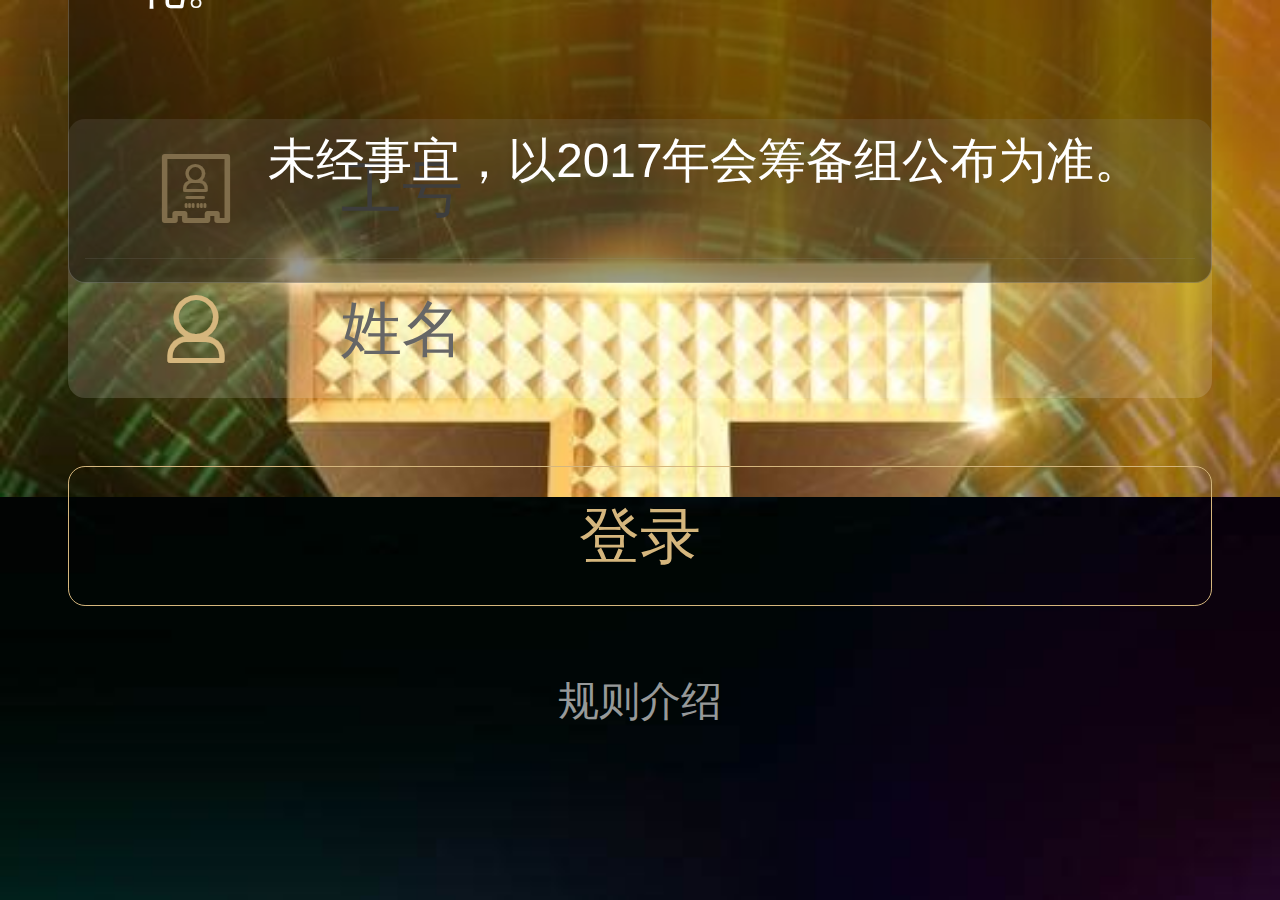
<file: index.html>
<!DOCTYPE html>
<html lang="en">
<head>
  <meta charset="UTF-8" name="viewport" content="width=device-width, initial-scale=1">
  <title>传音</title>
  <link rel="stylesheet" href="fonts/iconfont.css">
  <link rel="stylesheet" href="css/main.css">
</head>
<body class="index">
  <div class="app">
    <div class="login">
      <ul class="panel">
        <li class="row w">
          <span class="col v-m iconfont icon-user c-yellow"></span>
          <span class="col v-m">
            <input class="input" type="text" placeholder="工号">
          </span>
        </li>
        <li class="row w">
          <span class="col v-m iconfont icon-name c-yellow"></span>
          <span class="col v-m">
            <input class="input" type="text" placeholder="姓名">
          </span>
        </li>
      </ul>
      <a href="subpage.html" class="btn w mt-20">登录</a>
      <p class="t-c mt-20">
        <a class="link" href="javascript:;" id="rule">规则介绍</a>
      </p>
    </div>
    <div class="pop-wrap">
      <div class="pop">
        <a href="javascript:;" class="close iconfont icon-close"></a>
        <h2>规则介绍</h2>
        <p>报名方式：扫描二维码，添加QQ好友，</p>
        <p style="padding-left:6rem;">发送姓名+部门+参加赛区</p>
        <p>截止日期：2016年12月8日</p>
        <p>赛事安排：甄选采用深圳和上海两地同期进行</p>
        <p>第一轮-海选：2016年12月9日</p>
        <p>第二轮-线上投票：2016年12/14-16日</p>
        <p>每位报名参与的童靴们，均有机会获得神秘大礼。</p>
        <p class="t-r" style="margin-top:3rem;">未经事宜，以2017年会筹备组公布为准。</p>
      </div>
    </div>
  </div>
  <script src="js/zepto.min.js"></script>
  <script>
    $("#rule").click(function(){
      $(".app").addClass("show-pop")
      $(".pop .close").click(function(){
        $(".app").removeClass("show-pop")
      })
    })
  </script>
</body>
</html>
</file>
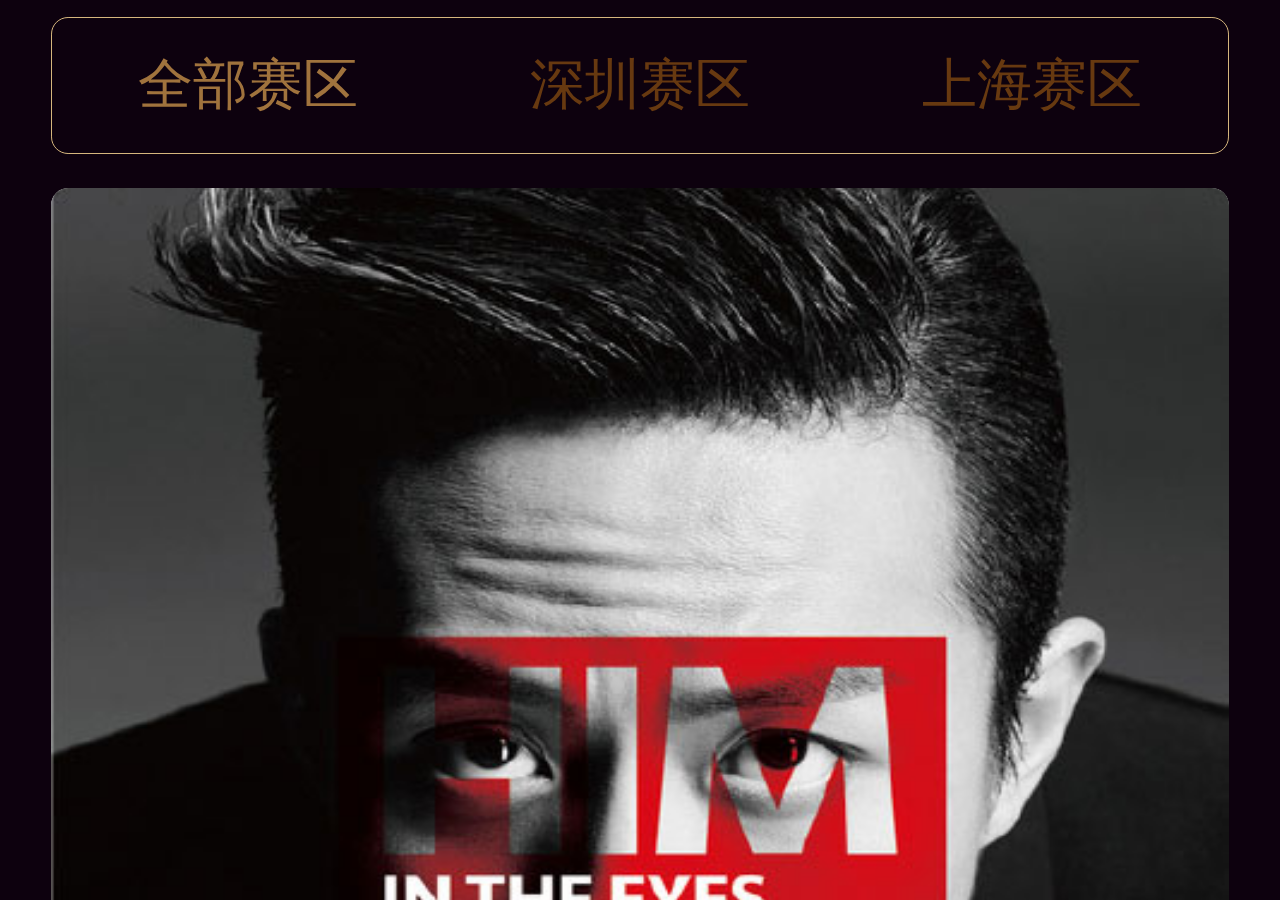
<file: subpage.html>
<!DOCTYPE html>
<html lang="en">
<head>
  <meta charset="UTF-8" name="viewport" content="width=device-width, initial-scale=1">
  <title>传音</title>
  <link rel="stylesheet" href="fonts/iconfont.css">
  <link rel="stylesheet" href="css/main.css">
</head>
<body>
  <div class="app has-tab">
    <div class="page-tab row w">
      <span class="col v-m active">全部赛区</span>
      <span class="col v-m">深圳赛区</span>
      <span class="col v-m">上海赛区</span>
    </div>
    <div class="page-content">
      <div class="content">
        <div class="view w h">
          <div class="w">
            <div class="card-wrap">
              <div class="card row">
                <div class="cover v-t col">
                  <div class="w h ht">
                    <img class="w v-t h" src="img/book-hd.jpg" alt="">
                  </div>
                  <div class="footer row w t-c">
                    <a href="javascript:;" class="iconfont col v-m"></a>
                    <span class="col v-m c-red">
                      <i class="iconfont icon-love love"></i>
                    </span>
                    <a href="javascript:;" class="iconfont icon-right col v-m c-yellow next"></a>
                  </div>
                </div>
                <div class="detail v-t col">
                  <div class="w h ht">
                    <div class="row w video">
                      <div class="col v-m" type="高清">
                        <a href="javascript:;" class="iconfont icon-play"></a>
                        <img class="w" src="img/detail.jpg" alt="">
                      </div>
                    </div>
                    <h2 class="row w">
                      <span class="col v-b t-l fs-14 c-3"><b class="fs-22 f-b mr-3">邓超</b>DengChao</span>
                      <span class="col v-b fs-12 c-9 t-r">来自<i>数字营销</i></span>
                    </h2>
                    <ul class="row w t-c info">
                      <li class="col v-m"><span class="num">180</span><em>cm</em></li>
                      <li class="col v-m"><span class="num">72</span><em>kg</em></li>
                      <li class="col v-m"><span class="num">3</span><em>司龄</em></li>
                    </ul>
                    <ul class="c-4 mt-20">
                      <li class="item"><a href="#" class="tag">水瓶座</a></li>
                      <li class="item"><a href="#" class="tag">看电影</a></li>
                      <li class="item"><a href="#" class="tag">爱唱歌</a></li>
                      <li class="item"><a href="#" class="tag">数码控</a></li>
                    </ul>
                  </div>
                  <div class="footer row w t-c">
                    <a href="javascript:;" class="iconfont icon-left col v-m c-yellow prev"></a>
                    <span class="iconfont icon-loved col v-m c-red" num="1254"></span>
                    <a href="javascript:;" class="iconfont col v-m"></a>
                  </div>
                </div>
              </div>
            </div>
            <div class="card-wrap">
              <div class="card row">
                <div class="cover v-t col">
                  <div class="w h ht">
                    <img class="w v-t h" src="img/book-hd.jpg" alt="">
                  </div>
                  <div class="footer row w t-c">
                    <a href="javascript:;" class="iconfont col v-m"></a>
                    <span class="col v-m c-red">
                      <i class="iconfont icon-love love"></i>
                    </span>
                    <a href="javascript:;" class="iconfont icon-right col v-m c-yellow next"></a>
                  </div>
                </div>
                <div class="detail v-t col">
                  <div class="w h ht">
                    <div class="row w video">
                      <div class="col v-m" type="高清">
                        <a href="javascript:;" class="iconfont icon-play"></a>
                        <img class="w" src="img/detail.jpg" alt="">
                      </div>
                    </div>
                    <h2 class="row w">
                      <span class="col v-b t-l fs-14 c-3"><b class="fs-22 f-b mr-3">邓超</b>DengChao</span>
                      <span class="col v-b fs-12 c-9 t-r">来自<i>数字营销</i></span>
                    </h2>
                    <ul class="row w t-c info">
                      <li class="col v-m"><span class="num">180</span><em>cm</em></li>
                      <li class="col v-m"><span class="num">72</span><em>kg</em></li>
                      <li class="col v-m"><span class="num">3</span><em>司龄</em></li>
                    </ul>
                    <ul class="c-4 mt-20">
                      <li class="item"><a href="#" class="tag">水瓶座</a></li>
                      <li class="item"><a href="#" class="tag">看电影</a></li>
                      <li class="item"><a href="#" class="tag">爱唱歌</a></li>
                      <li class="item"><a href="#" class="tag">数码控</a></li>
                    </ul>
                  </div>
                  <div class="footer row w t-c">
                    <a href="javascript:;" class="iconfont icon-left col v-m c-yellow prev"></a>
                    <span class="iconfont icon-loved col v-m c-red" num="1254"></span>
                    <a href="javascript:;" class="iconfont col v-m"></a>
                  </div>
                </div>
              </div>
            </div>
          </div>
        </div>
        <div class="view w h">
          <div class="card-wrap">
            <div class="card row">
              <div class="cover v-t col">
                <div class="w h ht">
                  <img class="w v-t h" src="img/book-hd.jpg" alt="">
                </div>
                <div class="footer row w t-c">
                  <a href="javascript:;" class="iconfont col v-m"></a>
                  <span class="col v-m c-red">
                    <i class="iconfont icon-love love"></i>
                  </span>
                  <a href="javascript:;" class="iconfont icon-right col v-m c-yellow next"></a>
                </div>
              </div>
              <div class="detail v-t col">
                <div class="w h ht">
                  <div class="row w video">
                    <div class="col v-m" type="高清">
                      <a href="javascript:;" class="iconfont icon-play"></a>
                      <img class="w" src="img/detail.jpg" alt="">
                    </div>
                  </div>
                  <h2 class="row w">
                    <span class="col v-b t-l fs-14 c-3"><b class="fs-22 f-b mr-3">邓超</b>DengChao</span>
                    <span class="col v-b fs-12 c-9 t-r">来自<i>数字营销</i></span>
                  </h2>
                  <ul class="row w t-c info">
                    <li class="col v-m"><span class="num">180</span><em>cm</em></li>
                    <li class="col v-m"><span class="num">72</span><em>kg</em></li>
                    <li class="col v-m"><span class="num">3</span><em>司龄</em></li>
                  </ul>
                  <ul class="c-4 mt-20">
                    <li class="item"><a href="#" class="tag">水瓶座</a></li>
                    <li class="item"><a href="#" class="tag">看电影</a></li>
                    <li class="item"><a href="#" class="tag">爱唱歌</a></li>
                    <li class="item"><a href="#" class="tag">数码控</a></li>
                  </ul>
                </div>
                <div class="footer row w t-c">
                  <a href="javascript:;" class="iconfont icon-left col v-m c-yellow prev"></a>
                  <span class="iconfont icon-loved col v-m c-red" num="1254"></span>
                  <a href="javascript:;" class="iconfont col v-m"></a>
                </div>
              </div>
            </div>
          </div>
          <div class="card-wrap">
            <div class="card row">
              <div class="cover v-t col">
                <div class="w h ht">
                  <img class="w v-t h" src="img/book-hd.jpg" alt="">
                </div>
                <div class="footer row w t-c">
                  <a href="javascript:;" class="iconfont col v-m"></a>
                  <span class="col v-m c-red">
                    <i class="iconfont icon-love love"></i>
                  </span>
                  <a href="javascript:;" class="iconfont icon-right col v-m c-yellow next"></a>
                </div>
              </div>
              <div class="detail v-t col">
                <div class="w h ht">
                  <div class="row w video">
                    <div class="col v-m" type="高清">
                      <a href="javascript:;" class="iconfont icon-play"></a>
                      <img class="w" src="img/detail.jpg" alt="">
                    </div>
                  </div>
                  <h2 class="row w">
                    <span class="col v-b t-l fs-14 c-3"><b class="fs-22 f-b mr-3">邓超</b>DengChao</span>
                    <span class="col v-b fs-12 c-9 t-r">来自<i>数字营销</i></span>
                  </h2>
                  <ul class="row w t-c info">
                    <li class="col v-m"><span class="num">180</span><em>cm</em></li>
                    <li class="col v-m"><span class="num">72</span><em>kg</em></li>
                    <li class="col v-m"><span class="num">3</span><em>司龄</em></li>
                  </ul>
                  <ul class="c-4 mt-20">
                    <li class="item"><a href="#" class="tag">水瓶座</a></li>
                    <li class="item"><a href="#" class="tag">看电影</a></li>
                    <li class="item"><a href="#" class="tag">爱唱歌</a></li>
                    <li class="item"><a href="#" class="tag">数码控</a></li>
                  </ul>
                </div>
                <div class="footer row w t-c">
                  <a href="javascript:;" class="iconfont icon-left col v-m c-yellow prev"></a>
                  <span class="iconfont icon-loved col v-m c-red" num="1254"></span>
                  <a href="javascript:;" class="iconfont col v-m"></a>
                </div>
              </div>
            </div>
          </div>
        </div>
        <div class="view w h">
          <div class="card-wrap">
            <div class="card row">
              <div class="cover v-t col">
                <div class="w h ht">
                  <img class="w v-t h" src="img/book-hd.jpg" alt="">
                </div>
                <div class="footer row w t-c">
                  <a href="javascript:;" class="iconfont col v-m"></a>
                  <span class="col v-m c-red">
                    <i class="iconfont icon-love love"></i>
                  </span>
                  <a href="javascript:;" class="iconfont icon-right col v-m c-yellow next"></a>
                </div>
              </div>
              <div class="detail v-t col">
                <div class="w h ht">
                  <div class="row w video">
                    <div class="col v-m" type="高清">
                      <a href="javascript:;" class="iconfont icon-play"></a>
                      <img class="w" src="img/detail.jpg" alt="">
                    </div>
                  </div>
                  <h2 class="row w">
                    <span class="col v-b t-l fs-14 c-3"><b class="fs-22 f-b mr-3">邓超</b>DengChao</span>
                    <span class="col v-b fs-12 c-9 t-r">来自<i>数字营销</i></span>
                  </h2>
                  <ul class="row w t-c info">
                    <li class="col v-m"><span class="num">180</span><em>cm</em></li>
                    <li class="col v-m"><span class="num">72</span><em>kg</em></li>
                    <li class="col v-m"><span class="num">3</span><em>司龄</em></li>
                  </ul>
                  <ul class="c-4 mt-20">
                    <li class="item"><a href="#" class="tag">水瓶座</a></li>
                    <li class="item"><a href="#" class="tag">看电影</a></li>
                    <li class="item"><a href="#" class="tag">爱唱歌</a></li>
                    <li class="item"><a href="#" class="tag">数码控</a></li>
                  </ul>
                </div>
                <div class="footer row w t-c">
                  <a href="javascript:;" class="iconfont icon-left col v-m c-yellow prev"></a>
                  <span class="iconfont icon-loved col v-m c-red" num="1254"></span>
                  <a href="javascript:;" class="iconfont col v-m"></a>
                </div>
              </div>
            </div>
          </div>
          <div class="card-wrap">
            <div class="card row">
              <div class="cover v-t col">
                <div class="w h ht">
                  <img class="w v-t h" src="img/book-hd.jpg" alt="">
                </div>
                <div class="footer row w t-c">
                  <a href="javascript:;" class="iconfont col v-m"></a>
                  <span class="col v-m c-red">
                    <i class="iconfont icon-love love"></i>
                  </span>
                  <a href="javascript:;" class="iconfont icon-right col v-m c-yellow next"></a>
                </div>
              </div>
              <div class="detail v-t col">
                <div class="w h ht">
                  <div class="row w video">
                    <div class="col v-m" type="高清">
                      <a href="javascript:;" class="iconfont icon-play"></a>
                      <img class="w" src="img/detail.jpg" alt="">
                    </div>
                  </div>
                  <h2 class="row w">
                    <span class="col v-b t-l fs-14 c-3"><b class="fs-22 f-b mr-3">邓超</b>DengChao</span>
                    <span class="col v-b fs-12 c-9 t-r">来自<i>数字营销</i></span>
                  </h2>
                  <ul class="row w t-c info">
                    <li class="col v-m"><span class="num">180</span><em>cm</em></li>
                    <li class="col v-m"><span class="num">72</span><em>kg</em></li>
                    <li class="col v-m"><span class="num">3</span><em>司龄</em></li>
                  </ul>
                  <ul class="c-4 mt-20">
                    <li class="item"><a href="#" class="tag">水瓶座</a></li>
                    <li class="item"><a href="#" class="tag">看电影</a></li>
                    <li class="item"><a href="#" class="tag">爱唱歌</a></li>
                    <li class="item"><a href="#" class="tag">数码控</a></li>
                  </ul>
                </div>
                <div class="footer row w t-c">
                  <a href="javascript:;" class="iconfont icon-left col v-m c-yellow prev"></a>
                  <span class="iconfont icon-loved col v-m c-red" num="1254"></span>
                  <a href="javascript:;" class="iconfont col v-m"></a>
                </div>
              </div>
            </div>
          </div>
          <div class="card-wrap">
            <div class="card row">
              <div class="cover v-t col">
                <div class="w h ht">
                  <img class="w v-t h" src="img/book-hd.jpg" alt="">
                </div>
                <div class="footer row w t-c">
                  <a href="javascript:;" class="iconfont col v-m"></a>
                  <span class="col v-m c-red">
                    <i class="iconfont icon-love love"></i>
                  </span>
                  <a href="javascript:;" class="iconfont icon-right col v-m c-yellow next"></a>
                </div>
              </div>
              <div class="detail v-t col">
                <div class="w h ht">
                  <div class="row w video">
                    <div class="col v-m" type="高清">
                      <a href="javascript:;" class="iconfont icon-play"></a>
                      <img class="w" src="img/detail.jpg" alt="">
                    </div>
                  </div>
                  <h2 class="row w">
                    <span class="col v-b t-l fs-14 c-3"><b class="fs-22 f-b mr-3">邓超</b>DengChao</span>
                    <span class="col v-b fs-12 c-9 t-r">来自<i>数字营销</i></span>
                  </h2>
                  <ul class="row w t-c info">
                    <li class="col v-m"><span class="num">180</span><em>cm</em></li>
                    <li class="col v-m"><span class="num">72</span><em>kg</em></li>
                    <li class="col v-m"><span class="num">3</span><em>司龄</em></li>
                  </ul>
                  <ul class="c-4 mt-20">
                    <li class="item"><a href="#" class="tag">水瓶座</a></li>
                    <li class="item"><a href="#" class="tag">看电影</a></li>
                    <li class="item"><a href="#" class="tag">爱唱歌</a></li>
                    <li class="item"><a href="#" class="tag">数码控</a></li>
                  </ul>
                </div>
                <div class="footer row w t-c">
                  <a href="javascript:;" class="iconfont icon-left col v-m c-yellow prev"></a>
                  <span class="iconfont icon-loved col v-m c-red" num="1254"></span>
                  <a href="javascript:;" class="iconfont col v-m"></a>
                </div>
              </div>
            </div>
          </div>
        </div>
      </div>
    </div>
  </div>
  <script src="js/zepto.min.js"></script>
  <script>
    // (function(){
    //   var width=$(".view").width();
    //   $(".cover,.detail").width(width)
    // })()
    /*切换详情*/
    ;(function(){
      $(".card-wrap").find(".next").click(function(){
        var parent=$(this).parents(".card-wrap");
        parent.addClass("next");
        parent.find(".prev").click(function(){
          parent.removeClass("next")
        })
      })
    })()
    /*关注*/
    ;(function(){
      $(".love").click(function(){
        $(this).toggleClass("icon-loved")
      })
    })()
    /*tab切换*/
    ;(function(i){
      var index=i;
      var tab=$(".page-tab");
      init();
      function init(){
        var width=tab.width();
        $(".content").width(width*tab.children().length)
        $(".content .view").width(width);
        move(index)
      }
      tab.children().click(function(){
        var i=$(this).index();
        move(i)
      })
      function move(index){
        tab.children().eq(index).addClass("active").siblings().removeClass("active");
        $(".content").css("margin-left",-index*tab.width());
      }
    })(0)
    /*单页面滚到最底部，去掉底部阴影*/
    // ;(function(){
    //   $(".view").scroll(function(ev){
    //     console.log($(this).scrollTop(),$(this).height(),$(this).children().height());
    //     if($(this).children(".w").height()-($(this).scrollTop()+$(this).height())<=20){
    //     }
    //   })
    // })()
  </script>
</body>
</html>
</file>
<file: fonts/iconfont.css>
@font-face {font-family: "iconfont";
  src: url('iconfont.eot?t=1480827108157'); /* IE9*/
  src: url('iconfont.eot?t=1480827108157#iefix') format('embedded-opentype'), /* IE6-IE8 */
  url('iconfont.woff?t=1480827108157') format('woff'), /* chrome, firefox */
  url('iconfont.ttf?t=1480827108157') format('truetype'), /* chrome, firefox, opera, Safari, Android, iOS 4.2+*/
  url('iconfont.svg?t=1480827108157#iconfont') format('svg'); /* iOS 4.1- */
}

.iconfont {
  font-family:"iconfont" !important;
  font-size:16px;
  font-style:normal;
  -webkit-font-smoothing: antialiased;
  -webkit-text-stroke-width: 0.2px;
  -moz-osx-font-smoothing: grayscale;
}

.icon-play:before { content: "\e609"; }

.icon-close:before { content: "\e827"; }

.icon-name:before { content: "\e828"; }

.icon-left:before { content: "\e829"; }

.icon-love:before { content: "\e82a"; }

.icon-right:before { content: "\e82b"; }

.icon-loved:before { content: "\e82c"; }

.icon-user:before { content: "\e82d"; }

.icon-stop:before { content: "\e6d2"; }
</file>
<file: css/main.css>
html,body{height:100%;margin:0;background:#0D010E;overflow:hidden;}
.index{background:url(../img/bg-hd.jpg) no-repeat center top;background-size:100%;}
a{-webkit-tap-highlight-color:rgba(0,0,0,0);text-decoration:none;}
ul{padding:0;margin:0;}
h1,h2,h3,h4,b{font-weight:normal;margin:0;s}
i{font-style:normal;}
html{font-size:calc(100vw/37.5);}/*iphone 6*/
body,input{font-family:microsoft yahei,Helvetica;}
input:focus{outline:none;}
*{box-sizing:border-box;}
table{table-layout: fixed;border-spacing: 0;border-collapse: collapse;}
.row{display:table;table-layout: fixed;}
.col{display:table-cell;}
.w{width:100%;}.h{height:100%;}
.v-t{vertical-align:top;}.v-m{vertical-align: middle;}.v-b{vertical-align: bottom;}
.t-c{text-align:center;}.t-r{text-align:right;}
.c-yellow{color:#D5B67D;}.c-red{color:#D40001;}.c-9{color:#999;}.c-3{color:#333;}
.f-b{font-weight:bold;}
.fs-12{font-size:1.2rem;}.fs-14{font-size:1.4rem;}.fs-22{font-size:2.2rem;}
.mt-20{margin-top:2rem;}.mt-10{margin-top:1rem;}.mr-3{margin-right:0.3rem;}
.plr-20{padding-left:2rem;padding-right:2rem;}
.app{width:100%;height:100%;overflow:hidden;position:relative;}
.page-content{height:100%;width:100%;overflow:hidden;}
.app .content{height:100%;font-size:0;transition:0.3s;}
.view{overflow:auto;display:inline-block;}
.view.more:after{content:"";display:inline-block;width:100%;height:4rem;position:fixed;bottom:0;left:0;background:-webkit-linear-gradient(top,rgba(255,255,255,0),rgba(0,0,0,0.4))}
.has-tab{padding:5rem 1.5rem 0 1.5rem;}
.index .app{background:url(../img/bg-b.jpg) no-repeat center bottom;background-size:contain;}
.login{padding:4rem 2rem;position:absolute;left:0;bottom:0;}
.panel{border-radius:0.5rem;background:rgba(255,255,255,0.15);padding:0 0.5rem;}
.panel .col{padding:0.5rem 0;}
.panel .row:first-child{border-bottom:1px solid rgba(255,255,255,0.15);}
.panel .iconfont{width:20%;text-align:center;font-size:2rem;}
.input{width:100%;background:none;border:none;border-radius:0.5rem;font-size:1.8rem;padding:0.5rem 1rem;color:#D5B67D;}
.input::-webkit-input-placeholder{color:#666;}
.btn{display:inline-block;font-size:1.8rem;padding:0.8rem 3rem;text-align:center;}
.btn:active{background:rgba(255,255,255,0.1);}
.login .btn{border:1px solid #D5B67D;border-radius:0.5rem;color:#D5B67D;}
.link{font-size:1.2rem;color:rgba(255,255,255,0.6);}
.pop-wrap{position:fixed;top:-100%;left:0;width:100%;padding:2rem;transition:0.3s;}
.pop{padding:2rem 1rem;border:1px solid rgba(255,255,255,0.2);background:rgba(0,0,0,0.4);border-radius:0.5rem;font-size:1.4rem;color:#fff;position:relative;}
.pop h2{font-weight:normal;font-size:2rem;margin:0;text-align:center;color:#D5B67D;}
.pop p{margin:0.5rem 0;line-height:1.5;padding:0 1rem;}
.pop .close{position:absolute;right:1rem;top:1rem;font-size:1.8rem;color:#D5B67D;}
.show-pop .pop-wrap{top:0;}
.page-tab{height:4rem;border:1px solid #D5B67D;border-radius:0.5rem;text-align:center;font-size:1.6rem;color:#673910;margin-top:-4.5rem;margin-bottom:0.5rem;}
.page-tab .active{color:#A0733D;}
.card-wrap{width:100%;overflow:hidden;border-radius:0.5rem;margin:0.5rem 0 1rem 0;}
.card-wrap.next .card{margin-left:-100%;}
.card{width:200%;font-size:0;display:inline-block;transition:0.3s;}
.cover,.detail{border-radius:0.5rem;width:50%;height:100%;background:#fff;font-size:1.2rem;}
.detail .ht{padding:1rem;}
.card-wrap .footer{height:5rem;background:#fff;border-top:1px solid #B2B2B2;}
.footer .iconfont{font-size:2rem;position:relative;transition:0.3s;}
.footer .iconfont:after{content:attr(num);position:absolute;font-size:1.6rem;color:#666;font-family:"方正兰亭超细黑简体";top:50%;margin-top:-0.8rem;}
.footer a:active{background:rgba(0,0,0,0.1)}
.footer a{width:4rem;transition:0.3s;}
.ht{height:38rem;}
.info{height:6rem;margin:0;}
.info .col{border-left:1px solid #D4D4D4;width:33.3%;font-size:4rem;}
.info .col em{font-size:1.2rem;font-style:normal;color:#999;margin-left:0.3rem;}
.info .col:first-child{border-left:none;}
.num{font-family:"方正兰亭超细黑简体";}
.tag{display:inline-block;font-size:1.6rem;padding:0 0.8rem;background:#E6E6E6;border-radius:0.5rem;border:1px solid #ccc;color:#333;height:2.6rem;line-height:2.4rem;}
.tag:active{color:#D5B67D;}
.c-4{display:block;margin-left: -0.5rem;margin-right:-0.5rem;font-size:0;}
.c-4 .item{width:25%;text-align:center;padding:0 0.5rem;display:inline-block;}
.video .col{position:relative;}
.video .col:after{content:attr(type);position:absolute;top:0;right:0;z-index:10;background:#4800CA;padding:0.5rem 0.8rem;color:#fff;font-size:1.4rem;}
.video .iconfont{position:absolute;top:50%;left:50%;font-size:6rem;color:rgba(255,255,255,0.6);margin-top:-3rem;margin-left:-2rem;}

@font-face {
    font-family: "方正兰亭超细黑简体";
    src: url("../fonts/fzltxh.eot"); /* IE9 */
    src: url("../fonts/fzltxh.eot?#iefix") format("embedded-opentype"), /* IE6-IE8 */
    
    url("../fonts/fzltxh.woff") format("woff"), /* chrome、firefox */
    url("../fonts/fzltxh.ttf") format("truetype"), /* chrome、firefox、opera、Safari, Android, iOS 4.2+ */
    
    url("../fonts/fzltxh.svg#方正兰亭超细黑简体") format("svg"); /* iOS 4.1- */
    font-style: normal;
    font-weight: normal;
}
/*iphone6 plus*/
@media screen and (max-width:414px){
  html{font-size:calc(100vw/41.1)}
  .ht{height:38rem;}
}
/*iphone5*/
@media screen and (max-width:320px){
  html{font-size:calc(100vw/32)}
  .pop-wrap{padding:0.5rem;}
  .login{padding:2rem;}
  .pop{padding:1rem;}
  .pop p{line-height:1.2;}
  .ht{height:32rem;}
  .has-tab{padding:5rem 0.5rem 0 0.5rem;}
  .tag{font-size:1.2rem;}
  .info .col{font-size:3rem;}
}
</file>
